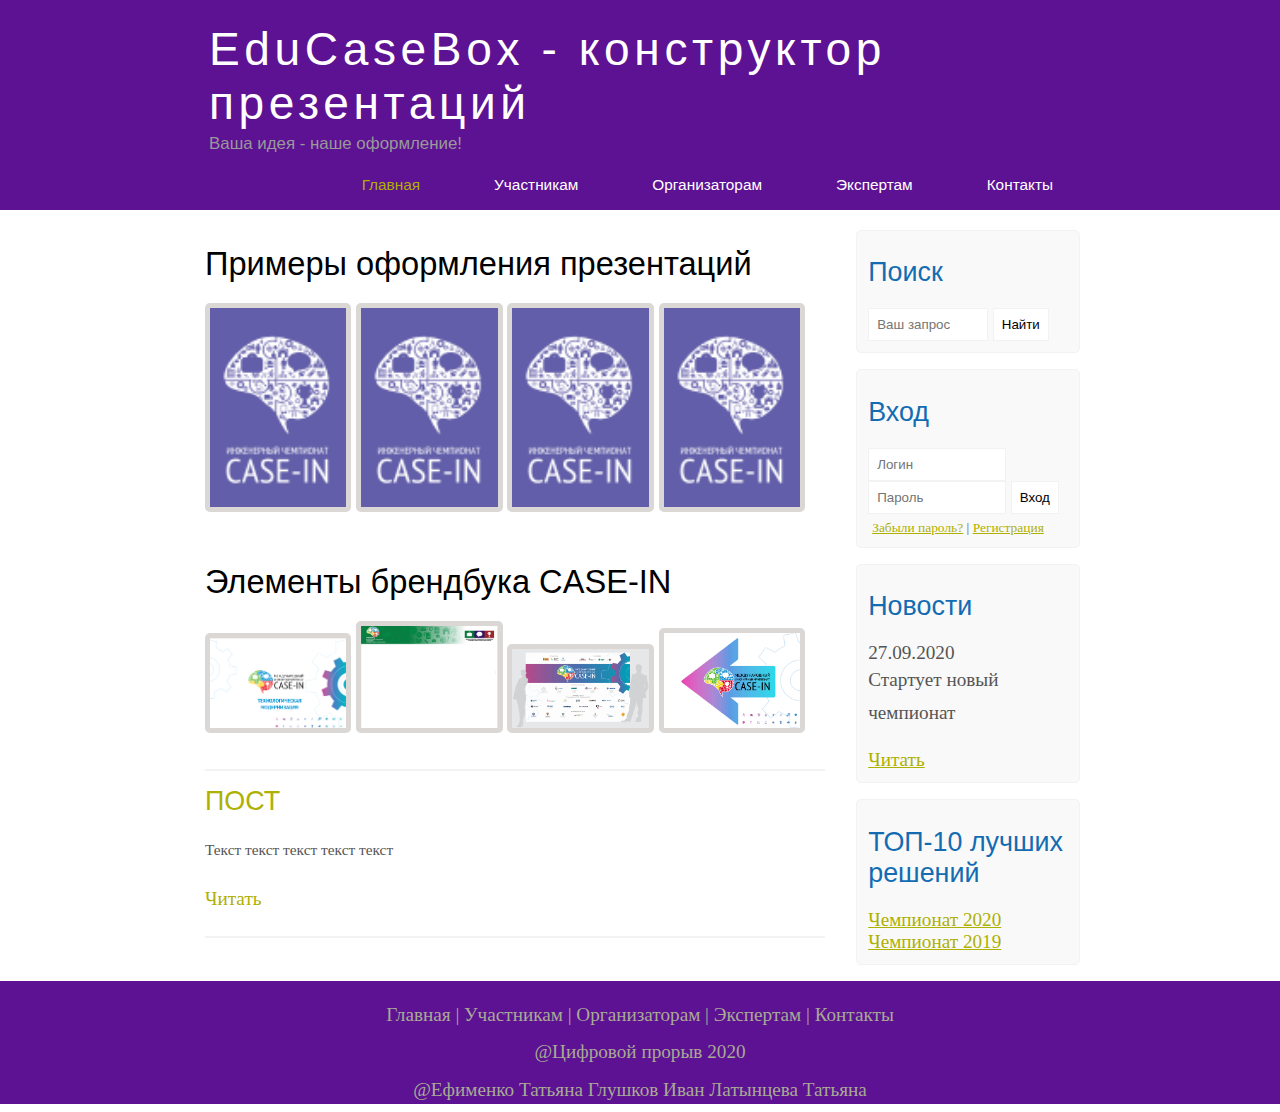
<file: EduCaseBox/index.html>
<!DOCTYPE html>
<html lang="ru">
<head>
	<meta charset="UTF-8">
	<title>Главная страница</title>
	<meta name="description" content="EduCaseBox">
	<meta name="keywords" content="Россия - страна возможностей, профессиональная CASE-IN, кейс, современные компетенции" />
	<link rel="stylesheet" type="text/css" href="assets/css/style.css">
</head>
<body>
	<div class="main">

		<div class="header">


			<div class="logo">
				<div class="logo_text">
					<h1><a href="/">EduCaseBox - конструктор презентаций</a></h1>
					<h2>Ваша идея - наше оформление!</h2>
				</div>
			</div>

			<div class="menubar">

				<ul class="menu">
					<li class="selected"><a href="#">Главная</a></li>
					<li><a href="participant.html">Участникам</a></li>
					<li><a href="admin.html">Организаторам</a></li>
					<li><a href="experts.html">Экспертам</a></li>
					<li><a href="contacts.html">Контакты</a></li>
				</ul>

			</div>

		</div>

		<div class="site_content">

			<div class="sidebar_container">

				<div class="sidebar">

					<h2>Поиск</h2>
					<form method="post" action="#" id="search_form">
						<input type="search" name="search_field" placeholder="Ваш запрос">
						<input type="submit" class="btn" value="Найти">
						
					</form>
				
				</div>

				<div class="sidebar">
					<h2>Вход</h2>
					<form method="post" action="#" id="login">

						<input type="text" name="login_field" placeholder="Логин" />
						<input type="password" name="password_field" placeholder="Пароль" />
						<input type="submit" class="btn" value="Вход">
						<div class="lables_passreg_text">
							<span><a href="#">Забыли пароль?</a></span> | <span><a href="#">Регистрация</a></span> 
						</div>
					</form>
				</div>
				<div class="sidebar">

					<h2>Новости</h2>
					<span>27.09.2020</span>
					<p>Стартует новый чемпионат</p>
					<a href="#">Читать</a>			

				</div>
				<div class="sidebar">

					<h2>ТОП-10 лучших решений</h2>
					<ul>
					<li><a href="#">Чемпионат 2020</a></li>
					<li><a href="#">Чемпионат 2019</a></li>
					<li><a href="#">	
					</ul>		

				</div>
				
			</div>
			<div class="content">
				<h1>Примеры оформления презентаций</h1>
				<div class="elements_block">
					<a href="show.html"><img src="assets/img/element_casein.png"></a>
					<a href="#"><img src="assets/img/element_casein.png"></a>
					<a href="#"><img src="assets/img/element_casein.png"></a>
					<a href="#"><img src="assets/img/element_casein.png"></a>
				</div>
				<h1>Элементы брендбука CASE-IN</h1>
				<div class="elements_block">
					<a href="#"><img src="assets/img/slide_titul.png"></a>
					<a href="#"><img src="assets/img/slide_common.png"></a>
					<a href="#"><img src="assets/img/slide_end.png"></a>
					<a href="#"><img src="assets/img/gogo.png"></a>
				</div>

				<div class="posts">
					
					<hr>
					<h2><a href="#">ПОСТ</a></h2>

					<div class="posts_content">
					
						<p>Текст текст текст текст текст</p>

					</div>

					<p><a href="#">Читать</a></p>
					<hr>
										
				</div>

			</div>
		
		</div>
	<div class="footer">
		<p>
			<a href="#">Главная</a> | 
			<a href="#">Участникам</a> | 
			<a href="#">Организаторам</a> | 
			<a href="#">Экспертам</a> | 
			<a href="#">Контакты</a> 
		</p>
		<p>@Цифровой прорыв 2020</p>
		<p>@Ефименко Татьяна Глушков Иван Латынцева Татьяна</p>
	</div>

	</div>

</body>

</html>
</file>
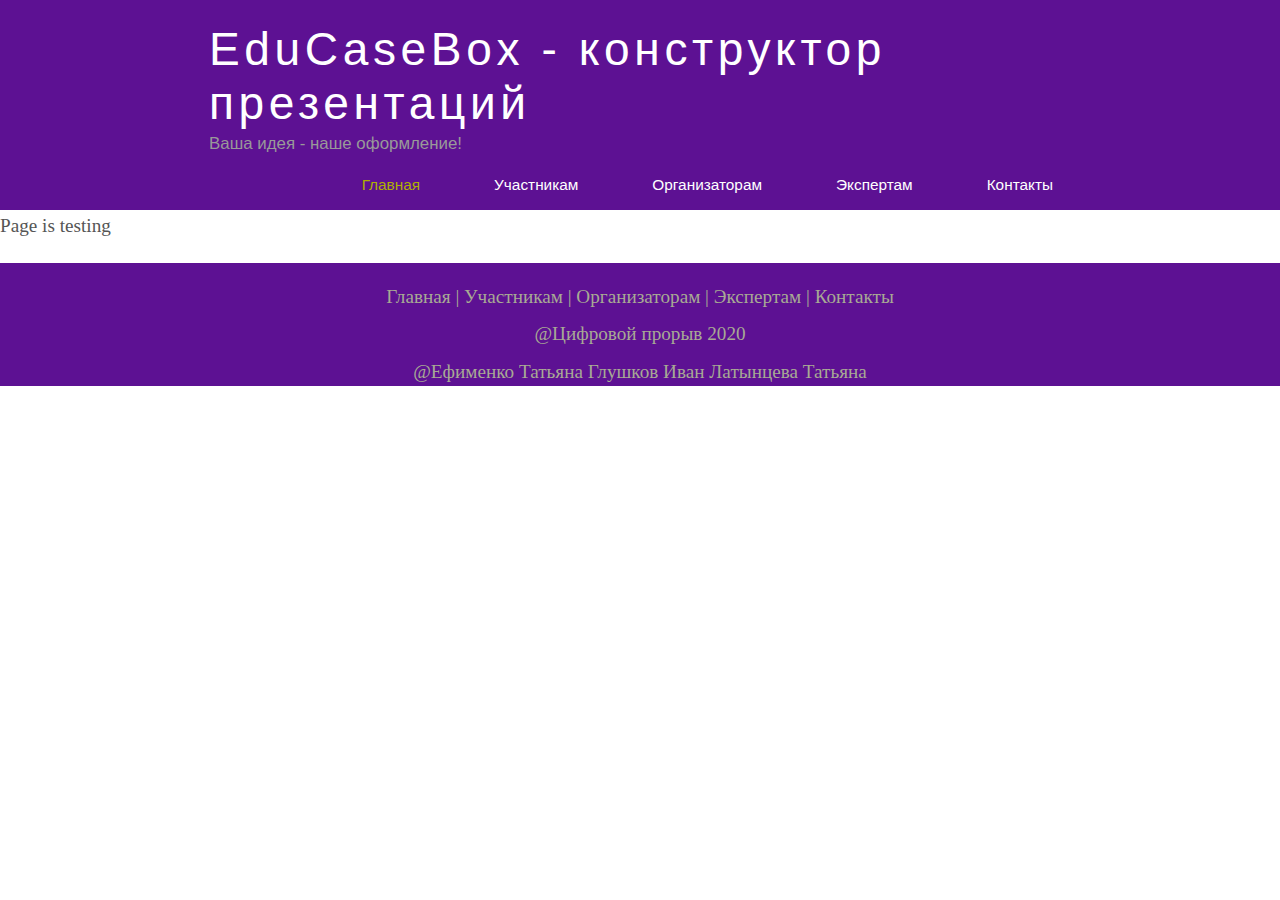
<file: EduCaseBox/admin.html>
<!DOCTYPE html>
<html lang="ru">
<head>
	<meta charset="UTF-8">
	<title>Главная страница</title>
	<meta name="description" content="EduCaseBox">
	<meta name="keywords" content="Россия - страна возможностей, профессиональная CASE-IN, кейс, современные компетенции" />
	<link rel="stylesheet" type="text/css" href="assets/css/style.css">
</head>
<body>
	<div class="main">

		<div class="header">


			<div class="logo">
				<div class="logo_text">
					<h1><a href="/">EduCaseBox - конструктор презентаций</a></h1>
					<h2>Ваша идея - наше оформление!</h2>
				</div>
			</div>

			<div class="menubar">

				<ul class="menu">
					<li class="selected"><a href="index.html">Главная</a></li>
					<li><a href="#">Участникам</a></li>
					<li><a href="#">Организаторам</a></li>
					<li><a href="admin.html">Экспертам</a></li>
					<li><a href="#">Контакты</a></li>
				</ul>

			</div>

		</div>

		<div>
			<p>
				Page is testing
			</p>




		</div>


		<div class="footer">
		<p>
			<a href="#">Главная</a> | 
			<a href="#">Участникам</a> | 
			<a href="#">Организаторам</a> | 
			<a href="#">Экспертам</a> | 
			<a href="#">Контакты</a> 
		</p>
		<p>@Цифровой прорыв 2020</p>
		<p>@Ефименко Татьяна Глушков Иван Латынцева Татьяна</p>
	</div>

	</div>

</body>

</html>
</file>
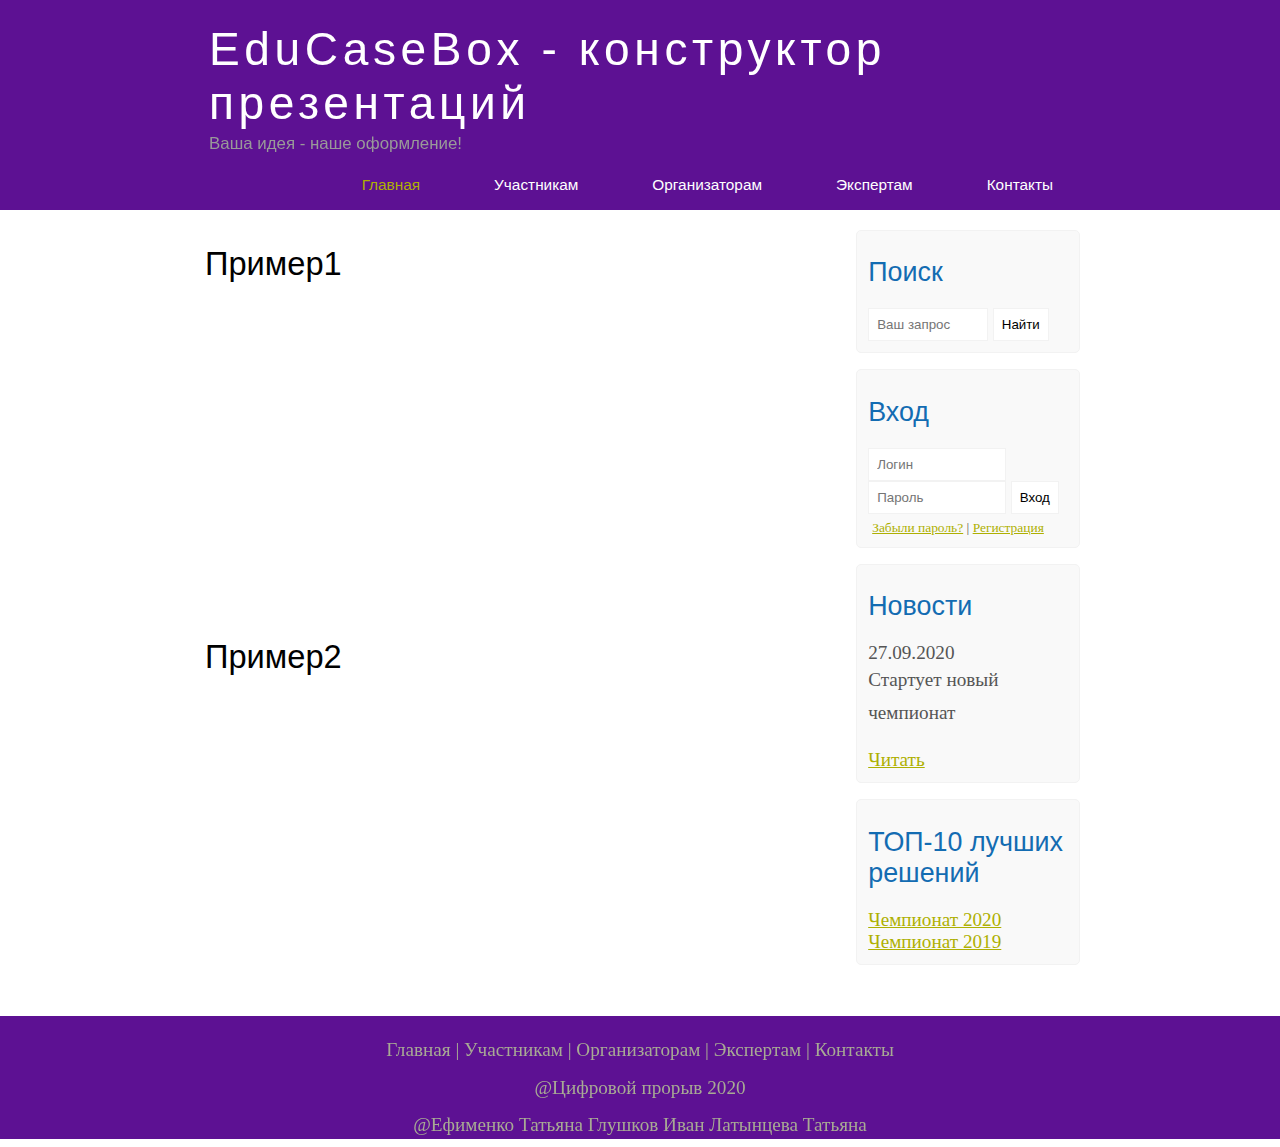
<file: EduCaseBox/show.html>
<!DOCTYPE html>
<html lang="ru">
<head>
	<meta charset="UTF-8">
	<title>Главная страница</title>
	<meta name="description" content="EduCaseBox">
	<meta name="keywords" content="Россия - страна возможностей, профессиональная CASE-IN, кейс, современные компетенции" />
	<link rel="stylesheet" type="text/css" href="assets/css/style.css">
</head>
<body>
	<div class="main">

		<div class="header">


			<div class="logo">
				<div class="logo_text">
					<h1><a href="/">EduCaseBox - конструктор презентаций</a></h1>
					<h2>Ваша идея - наше оформление!</h2>
				</div>
			</div>

			<div class="menubar">

				<ul class="menu">
					<li class="selected"><a href="index.html">Главная</a></li>
					<li><a href="#">Участникам</a></li>
					<li><a href="#">Организаторам</a></li>
					<li><a href="#">Экспертам</a></li>
					<li><a href="#">Контакты</a></li>
				</ul>

			</div>

		</div>

		<div class="site_content">

			<div class="sidebar_container">

				<div class="sidebar">

					<h2>Поиск</h2>
					<form method="post" action="#" id="search_form">
						<input type="search" name="search_field" placeholder="Ваш запрос">
						<input type="submit" class="btn" value="Найти">
						
					</form>
				
				</div>

				<div class="sidebar">
					<h2>Вход</h2>
					<form method="post" action="#" id="login">

						<input type="text" name="login_field" placeholder="Логин" />
						<input type="password" name="password_field" placeholder="Пароль" />
						<input type="submit" class="btn" value="Вход">
						<div class="lables_passreg_text">
							<span><a href="#">Забыли пароль?</a></span> | <span><a href="#">Регистрация</a></span> 
						</div>
					</form>
				</div>
				<div class="sidebar">

					<h2>Новости</h2>
					<span>27.09.2020</span>
					<p>Стартует новый чемпионат</p>
					<a href="#">Читать</a>			

				</div>
				<div class="sidebar">

					<h2>ТОП-10 лучших решений</h2>
					<ul>
					<li><a href="#">Чемпионат 2020</a></li>
					<li><a href="#">Чемпионат 2019</a></li>
					<li><a href="#">	
					</ul>		

				</div>
				
			</div>
			<div class="content">
				<h1>Пример1</h1>
				<iframe width="560" height="315" src="https://docs.google.com/gview?url=http://case-in.ru/media/publicationfiles/Geologi_05.pdf&embedded=true" frameborder="0" allow="accelerometer; autoplay; encrypted-media; gyroscope; picture-in-picture" allowfullscreen></iframe>
				<h1>Пример2</h1>
				<iframe width="560" height="315" src="https://docs.google.com/gview?url=http://case-in.ru/media/publicationfiles/Shmel.pdf&embedded=true" frameborder="0" allow="accelerometer; autoplay; encrypted-media; gyroscope; picture-in-picture" allowfullscreen></iframe>

			</div>
		
		</div>
	<div class="footer">
		<p>
			<a href="#">Главная</a> | 
			<a href="#">Участникам</a> | 
			<a href="#">Организаторам</a> | 
			<a href="#">Экспертам</a> | 
			<a href="#">Контакты</a> 
		</p>
		<p>@Цифровой прорыв 2020</p>
		<p>@Ефименко Татьяна Глушков Иван Латынцева Татьяна</p>
	</div>

	</div>

</body>

</html>
</file>
<file: EduCaseBox/assets/css/style.css>
* {
	margin: 0;
	padding: 0;
}

body {
	font-size: 1.2em;
	background-color: #fff;
	color: #555;
}

p {
	padding: 0 0 20px 0;
	line-height: 1.7em;
}

input[type="text"], input[type="password"], input[type="search"] {
	color: #5d5d5d;
	width: 60%;
	padding: 8px;
}

input, textarea {
	outline: none;
	border: none;
	border: solid 1px #f2f2f2;
}

h1, h2 {
	font: normal 170% 'century gothic', arial;
	margin: 0 0 15px 0;
	padding: 15px 0 5px 0;
	color: #000;
}

h2 {
	font-size: 140%;
}

a, a:hover {
	outline: none;
	text-decoration: underline;
	color: #aeb002;
}

.header {
	background-color: #5d1193;
	height: 210px;
	font-size: 0.8em;
	margin-left: 0px;
	margin-right: 0px;
	min-width: 900px; 
}

.main, .logo, .menubar, .site_content, .footer {
	margin-left: auto;
	margin-right: auto;
}

.logo {
	width: 880px;
	padding-bottom: 15px;
}

.logo h1, .logo h2 {
	font: normal 300% 'century gothic', arial, sans-serif;
	margin: 0 0 0 9px;
}

.logo_text h1, .logo_text h1 a, .logo_text h1 a:hover {
	padding: 22px 0 0 0;
	color: #fff;
	letter-spacing: 0.1em;
	text-decoration: none;
}

.logo_text h2 {
	font-size: 1.1em;
	padding: 4px 0 0 0;
	color: #999;
}
.menubar {
	width: 900px;
	height: 46px;
}

ul.menu {
	float: right;
}

ul.menu li {
	float: left;
	padding: 0 0 0 9px;
	list-style: none;
	margin: 1px 2px 0 0;
}

ul.menu li a {
	font: normal 100% 'trebuchet ms', sans-serif;
	display: block;
	height: 20px;
	padding: 6px 35px 5px 28px;
	color: #fff;
	text-decoration: none;
}

ul.menu li.selected a {
	color: #aeb002;
}

ul.menu li a:hover {
	color: #e4ec04;
}

hr {
	border: solid 1px #f3f3f3;
}

.site_content {
	width: 880px;
	overflow: hidden;
	margin: 20px auto 0 auto;
	background-color: white;
}

.sidebar_container {
	float: right;
	width: 224px;
}

.sidebar {
	float: right;
	width: 222 px;
	padding: 5%;
	margin: 0 0 16px 0;
	border: solid 1px #f2f2f2;
	border-radius: 5px;
	background-color: #f9f9f9;
}

.btn {
	padding: 8px;
	background-color: white;
	cursor: pointer;
}

.sidebar h2 {
	color: #136cb2;
}

.lables_passreg_text {
	font-size: 0.7em;
	margin-top: 3%;
	margin-left: 2%;
}

.sidebar ul {
	margin: 0;
}

.sidebar ul li {
	list-style-type: none;
	margin: 0 0 0 0;
}

.content {
	text-align: left;
	width: 620px;
	padding: 0 0 0 5px;
	float: left;
}

.content a {
	text-decoration: none;
}

.elements_block {
	margin-bottom: 5%;
}

.elements_block img {
	border-radius: 5px;
	border: solid 5px #dad7d5;
	width: 22%;
}

.posts .posts_content {
	font-size: 0.8em;
}

.footer {
	width: 100%;
	height: 100px;
	padding: 18px 0 5px 0;
	text-align: center;
	background-color: #5d1193;
	color: #a8aa94;
	margin-left: 0px;
	margin-right: 0px;
	min-width: 900px;
}

.footer a {
	color: #a8aa94;
	text-decoration: none;
}

.footer a:hover {
	color: #fff;
	text-decoration: none;
}

.footer p {
	padding: 0 0 5px 0;
}
</file>
